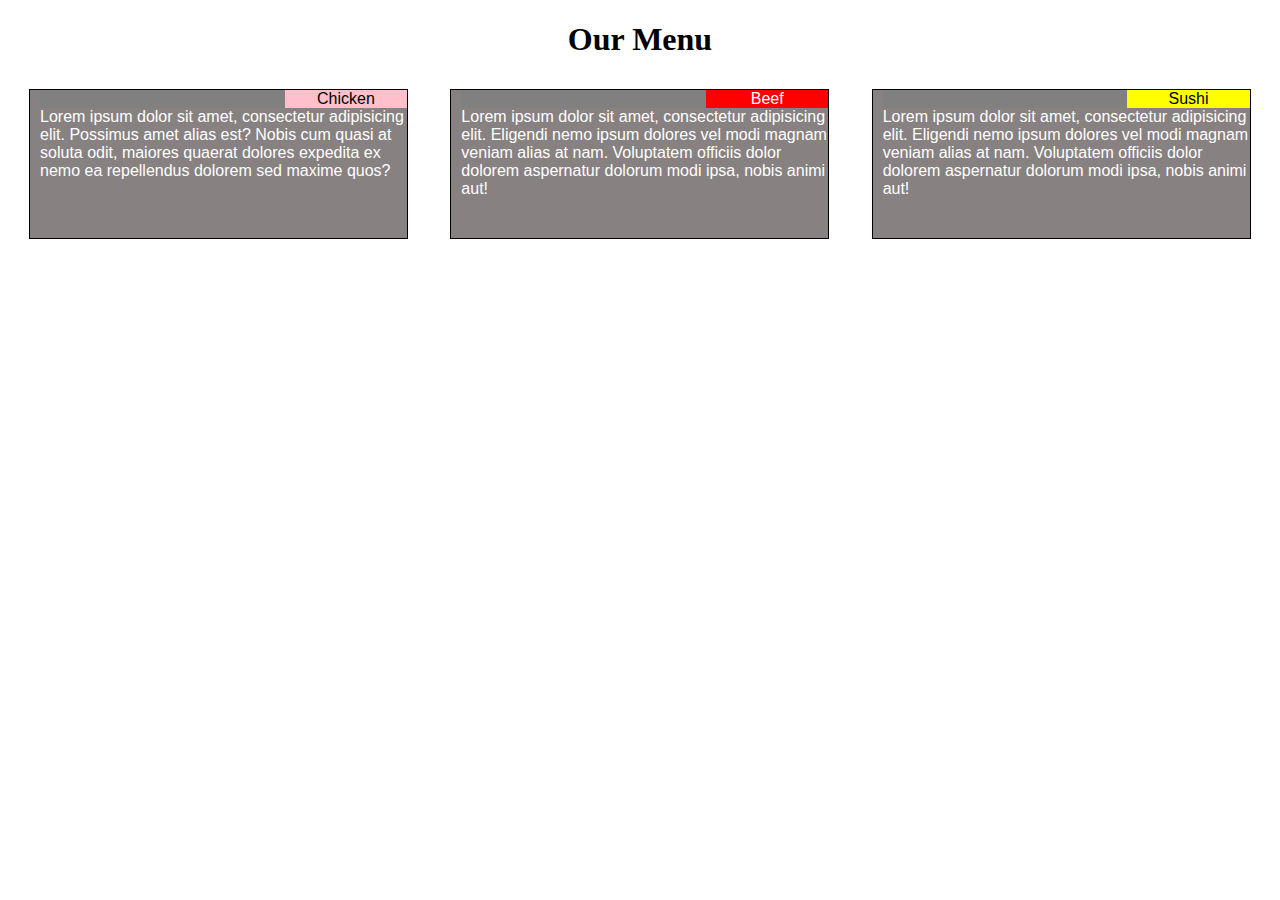
<file: module2-solution/index.html>
<!DOCTYPE html>
<html>
<head>
<meta charset="utf-8">
<meta name="viewport" content="width=device-width, initial-scale=1">
<title>Assignment Solution for Module 2</title>
<link rel="stylesheet" href="css/styles.css">
<style>


</style>
</head>
<body>
<h1>Our Menu</h1>

<div class="row">
  <div class="col-lg-4 col-md-6">
    <p>
      <a class="col-lg-8 col-md-8 col-sm-9 label-blank"> blank </a>
      <a class="col-lg-4 col-md-4 col-sm-3 label-Chicken"> Chicken </a>
      Lorem ipsum dolor sit amet, consectetur adipisicing elit. 
      Possimus amet alias est? Nobis cum quasi at soluta odit, 
      maiores quaerat dolores expedita ex nemo ea repellendus 
      dolorem sed maxime quos?
    </p>
  </div>
  <div class="col-lg-4 col-md-6">
    <p>
      <a class="col-lg-8 col-md-8 col-sm-9 label-blank"> blank </a>
      <a class="col-lg-4 col-md-4 col-sm-3 label-beef"> Beef </a>
      Lorem ipsum dolor sit amet, consectetur adipisicing elit.
       Eligendi nemo ipsum dolores vel modi magnam veniam
       alias at nam. Voluptatem officiis dolor dolorem 
       aspernatur dolorum modi ipsa, nobis animi aut!
    </p>
  </div>
  <div class="col-lg-4 col-md-12">
    <p>
      <a class="col-lg-8 col-md-9 col-sm-9 label-blank"> blank </a>
      <a class="col-lg-4 col-md-3 col-sm-3 label-sushi">Sushi </a>
      Lorem ipsum dolor sit amet, consectetur adipisicing elit.
      Eligendi nemo ipsum dolores vel modi magnam veniam
      alias at nam. Voluptatem officiis dolor dolorem 
      aspernatur dolorum modi ipsa, nobis animi aut!
    </p>
  </div>
</div>

</body>
</html>
</file>
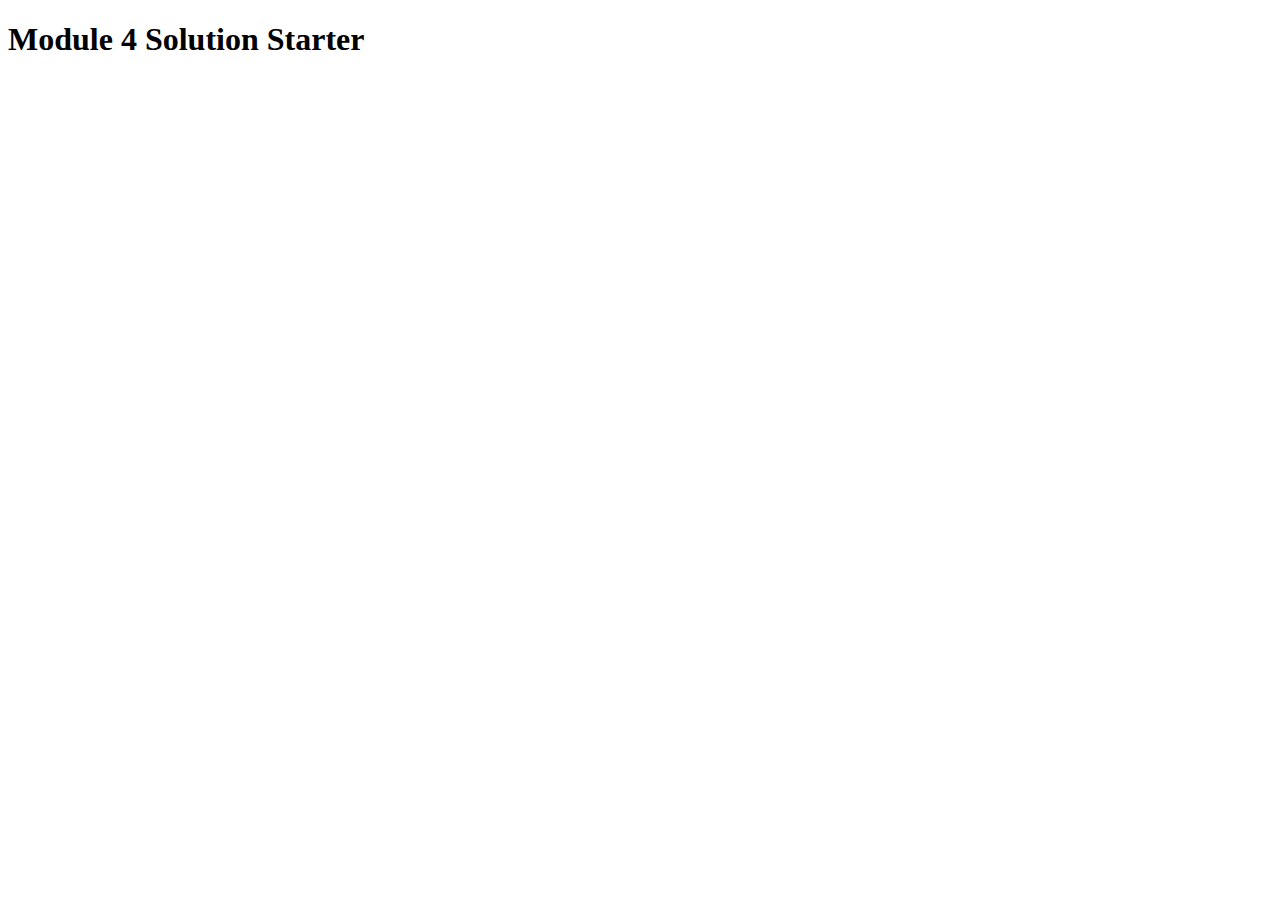
<file: module4-solution/index.html>
<!DOCTYPE html>
<html>
<head>
  <meta charset="utf-8">
  <title>Module 4 Solution Starter</title>
  <script src="SpeakHello.js"></script>
  <script src="SpeakGoodBye.js"></script>
  <script src="script.js"></script>
</head>
<body>
  <h1>Module 4 Solution Starter</h1>
</body>
</html>
</file>
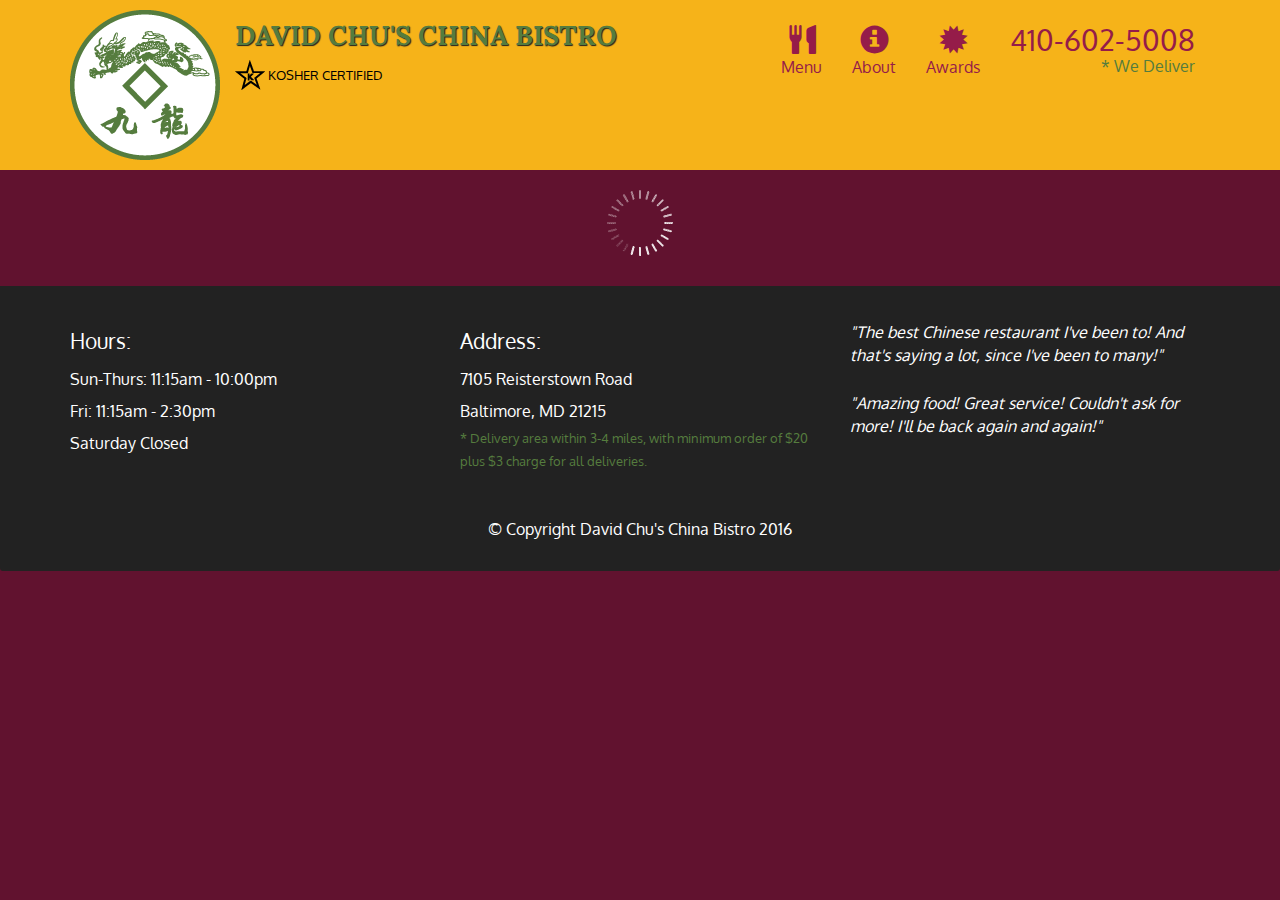
<file: module5-solution/index.html>
<!doctype html>
<html lang="en">
  <head>
    <meta charset="utf-8">
    <meta http-equiv="X-UA-Compatible" content="IE=edge">
    <meta name="viewport" content="width=device-width, initial-scale=1">
    <title>David Chu's China Bistro</title>
    <link rel="stylesheet" href="css/bootstrap.min.css">
    <link rel="stylesheet" href="css/styles.css">
    <link href='https://fonts.googleapis.com/css?family=Oxygen:400,300,700' rel='stylesheet' type='text/css'>
    <link href='https://fonts.googleapis.com/css?family=Lora' rel='stylesheet' type='text/css'>
  </head>
<body>
  <header>
    <nav id="header-nav" class="navbar navbar-default">
      <div class="container">
        <div class="navbar-header">
          <a href="index.html" class="pull-left visible-md visible-lg">
            <div id="logo-img" alt="Logo image"></div>
          </a>

          <div class="navbar-brand">
            <a href="index.html"><h1>David Chu's China Bistro</h1></a>
            <p>
              <img src="images/star-k-logo.png" alt="Kosher certification">
              <span>Kosher Certified</span>
            </p>
          </div>

          <button id="navbarToggle" type="button" class="navbar-toggle collapsed" data-toggle="collapse" data-target="#collapsable-nav" aria-expanded="false">
            <span class="sr-only">Toggle navigation</span>
            <span class="icon-bar"></span>
            <span class="icon-bar"></span>
            <span class="icon-bar"></span>
          </button>
        </div>
        
        <div id="collapsable-nav" class="collapse navbar-collapse">
           <ul id="nav-list" class="nav navbar-nav navbar-right">
            <li id="navHomeButton" class="visible-xs active">
              <a href="index.html">
                <span class="glyphicon glyphicon-home"></span> Home</a>
            </li>
            <li id="navMenuButton">
              <a href="#" onclick="$dc.loadMenuCategories();">
                <span class="glyphicon glyphicon-cutlery"></span><br class="hidden-xs"> Menu</a>
            </li>
            <li>
              <a href="#">
                <span class="glyphicon glyphicon-info-sign"></span><br class="hidden-xs"> About</a>
            </li>
            <li>
              <a href="#">
                <span class="glyphicon glyphicon-certificate"></span><br class="hidden-xs"> Awards</a>
            </li>
            <li id="phone" class="hidden-xs">
              <a href="tel:410-602-5008">
                <span>410-602-5008</span></a><div>* We Deliver</div>
            </li>
          </ul><!-- #nav-list -->
        </div><!-- .collapse .navbar-collapse -->
      </div><!-- .container -->
    </nav><!-- #header-nav -->
  </header>

  <div id="call-btn" class="visible-xs">
    <a class="btn" href="tel:410-602-5008">
    <span class="glyphicon glyphicon-earphone"></span>
    410-602-5008
    </a>
  </div>
  <div id="xs-deliver" class="text-center visible-xs">* We Deliver</div>

  <div id="main-content" class="container"></div>

  <footer class="panel-footer">
    <div class="container">
      <div class="row">
        <section id="hours" class="col-sm-4">
          <span>Hours:</span><br>
          Sun-Thurs: 11:15am - 10:00pm<br>
          Fri: 11:15am - 2:30pm<br>
          Saturday Closed
          <hr class="visible-xs">
        </section>
        <section id="address" class="col-sm-4">
          <span>Address:</span><br>
          7105 Reisterstown Road<br>
          Baltimore, MD 21215
          <p>* Delivery area within 3-4 miles, with minimum order of $20 plus $3 charge for all deliveries.</p>
          <hr class="visible-xs">
        </section>
        <section id="testimonials" class="col-sm-4">
          <p>"The best Chinese restaurant I've been to! And that's saying a lot, since I've been to many!"</p>
          <p>"Amazing food! Great service! Couldn't ask for more! I'll be back again and again!"</p>
        </section>
      </div>
      <div class="text-center">&copy; Copyright David Chu's China Bistro 2016</div>
    </div>
  </footer>

  <!-- jQuery (Bootstrap JS plugins depend on it) -->
  <script src="js/jquery-2.1.4.min.js"></script>
  <script src="js/bootstrap.min.js"></script>
  <script src="js/ajax-utils.js"></script>
  <script src="js/script.js"></script>
</body>
</html>
</file>
<file: module2-solution/css/styles.css>
/********** Base styles **********/
* {
    box-sizing: border-box;
  }
  h1 {
   text-align: center;
    margin-bottom: 15px;
  }
  
  .label-Chicken {
    text-align: center;
    background-color: pink;
    font-family: Arial, Helvetica, sans-serif;
    color: black;
  }

  .label-beef {
    text-align: center;
    background-color: red;
    font-family: Arial, Helvetica, sans-serif;
    color: white;
  }

  .label-sushi {
    text-align: center;
    background-color: yellow;
    font-family: Arial, Helvetica, sans-serif;
    color: black;
  }

  .label-blank {
    text-align: right;
    background-color: gray;
    font-family: Arial, Helvetica, sans-serif;
    color: gray;
  }
  
  
  p {
    border: 1px solid black;
    background-color: #888181;
    width: 90%;
    height: 150px;
    margin-right: auto;
    margin-left: auto; 
    padding-left: 10px;
    font-family: Arial, Helvetica, sans-serif;
    color: white;
  }

  /* Simple Responsive Framework. */
  .row {
    width: 100%;
    /*position: relative;*/
  }
  
  /********** Large devices only **********/
  @media (min-width: 992px) {
    .col-lg-1, .col-lg-2, .col-lg-3, .col-lg-4, .col-lg-5, .col-lg-6, .col-lg-7, .col-lg-8, .col-lg-9, .col-lg-10, .col-lg-11, .col-lg-12 {
      float: left;
      /*border: 1px solid green;*/
    }
    .col-lg-1 {
      width: 8.33%;
    }
    .col-lg-2 {
      width: 16.66%;
    }
    .col-lg-3 {
      width: 25%;
    }
    .col-lg-4 {
      width: 33.33%;
    }
    .col-lg-5 {
      width: 41.66%;
    }
    .col-lg-6 {
      width: 50%;
    }
    .col-lg-7 {
      width: 58.33%;
    }
    .col-lg-8 {
      width: 66.66%;
    }
    .col-lg-9 {
      width: 74.99%;
    }
    .col-lg-10 {
      width: 83.33%;
    }
    .col-lg-11 {
      width: 91.66%;
    }
    .col-lg-12 {
      width: 100%;
    }
  }
  
  /********** Medium devices only **********/
  @media (min-width: 768px) and (max-width: 991px) {
    .col-md-1, .col-md-2, .col-md-3, .col-md-4, .col-md-5, .col-md-6, .col-md-7, .col-md-8, .col-md-9, .col-md-10, .col-md-11, .col-md-12 {
      float: left; 
      /*border: 1px solid green;*/
    }
    .col-md-1 {
      width: 8.33%;
    }
    .col-md-2 {
      width: 16.66%;
    }
    .col-md-3 {
      width: 25%;
    }
    .col-md-4 {
      width: 33.33%;
     }
    .col-md-5 {
      width: 41.66%;
    }
    .col-md-6 {
      width: 50%;
    }
    .col-md-7 {
      width: 58.33%;
    }
    .col-md-8 {
      width: 66.66%;
    }
    .col-md-9 {
      width: 74.99%;
    }
    .col-md-10 {
      width: 83.33%;
    }
    .col-md-11 {
      width: 91.66%;
    }
    .col-md-12 {
      width: 105%;
      margin-left: -25px;
    }
  }

  /********** Small devices only **********/
  @media (max-width: 767px) {
    .col-sm-1, .col-sm-2, .col-sm-3, .col-sm-4, .col-sm-5, .col-sm-6, .col-sm-7, .col-sm-8, .col-sm-9, .col-sm-10, .col-sm-11, .col-sm-12 {
      float: left;
      /*border: 1px solid green;*/
    }
    .col-sm-1 {
      width: 8.33%;
    }
    .col-sm-2 {
      width: 16.66%;
    }
    .col-sm-3 {
      width: 25%;
    }
    .col-sm-4 {
      width: 33.33%;
    }
    .col-sm-5 {
      width: 41.66%;
    }
    .col-sm-6 {
      width: 50%;
    }
    .col-sm-7 {
      width: 58.33%;
    }
    .col-sm-8 {
      width: 66.66%;
    }
    .col-sm-9 {
      width: 74.99%;
    }
    .col-sm-10 {
      width: 83.33%;
    }
    .col-sm-11 {
      width: 91.66%;
    }
    .col-sm-12 {
      width: 100%;
    }
  }
</file>
<file: module5-solution/css/styles.css>
body {
  font-size: 16px;
  color: #fff;
  background-color: #61122f;
  font-family: 'Oxygen', sans-serif;
}

/** HEADER **/
#header-nav {
  background-color: #f6b319;
  border-radius: 0;
  border: 0;
}

#logo-img {
  background: url('../images/restaurant-logo_large.png') no-repeat;
  width: 150px;
  height: 150px;
  margin: 10px 15px 10px 0;
}

.navbar-brand {
  padding-top: 25px;
}
.navbar-brand h1 { /* Restaurant name */
  font-family: 'Lora', serif;
  color: #557c3e;
  font-size: 1.5em;
  text-transform: uppercase;
  font-weight: bold;
  text-shadow: 1px 1px 1px #222;
  margin-top: 0;
  margin-bottom: 0;
  line-height: .75;
}
.navbar-brand a:hover, .navbar-brand a:focus {
  text-decoration: none;
}
.navbar-brand p { /* Kosher cert */
  color: #000;
  text-transform: uppercase;
  font-size: .7em;
  margin-top: 15px;
}
.navbar-brand p span { /* Star-K */
  vertical-align: middle;
}

#nav-list {
  margin-top: 10px;
}
#nav-list a {
  color: #951C49;
  text-align: center;
}
#nav-list a:hover {
  background: #E7E7E7;
}
#nav-list a span {
  font-size: 1.8em;
}

#phone {
  margin-top: 5px;
}
#phone a { /* Phone number */
  text-align: right;
  padding-bottom: 0;
}
#phone div { /* We Deliver */
  color: #557c3e;
  text-align: right;
  padding-right: 15px;
}

.navbar-header button.navbar-toggle, .navbar-header .icon-bar {
  border: 1px solid #61122f;
}
.navbar-header button.navbar-toggle {
  clear: both;
  margin-top: -30px;
}
/* END HEADER */

/* FOOTER */
.panel-footer {
  margin-top: 30px;
  padding-top: 35px;
  padding-bottom: 30px;
  background-color: #222;
  border-top: 0;
}
.panel-footer div.row {
  margin-bottom: 35px;
}
#hours, #address {
  line-height: 2;
}
#hours > span, #address > span {
  font-size: 1.3em;
}
#address p {
  color: #557c3e;
  font-size: .8em;
  line-height: 1.8;
}
#testimonials {
  font-style: italic;
}
#testimonials p:nth-child(2) {
  margin-top: 25px;
}
/* END FOOTER */



/* HOME PAGE */
.container .jumbotron {
  box-shadow: 0 0 50px #3F0C1F;
  border: 2px solid #3F0C1F;
}

#menu-tile, #specials-tile, #map-tile {
  height: 250px;
  width: 100%;
  margin-bottom: 15px;
  position: relative;
  border: 2px solid #3F0C1F;
  overflow: hidden;
}
#menu-tile:hover, #specials-tile:hover, #map-tile:hover {
  box-shadow: 0 1px 5px 1px #cccccc;
}
#menu-tile {
  background: url('../images/menu-tile.jpg') no-repeat;
  background-position: center;
}
#specials-tile {
  background: url('../images/specials-tile.jpg') no-repeat;
  background-position: center;
}
#menu-tile span, #specials-tile span, #map-tile span {
  position: absolute;
  bottom: 0;
  right: 0;
  width: 100%;
  text-align: center;
  font-size: 1.6em;
  text-transform: uppercase;
  background-color: #000;
  color: #fff;
  opacity: .8;
}
/* END HOME PAGE */

/* MENU CATEGORIES PAGE */
.category-tile { 
  position: relative;
  border: 2px solid #3F0C1F;
  overflow: hidden;
  width: 200px;
  height: 200px;
  margin: 0 auto 15px;
}
.category-tile span {
  position: absolute;
  bottom: 0;
  right: 0;
  width: 100%;
  text-align: center;
  font-size: 1.2em;
  text-transform: uppercase;
  background-color: #000;
  color: #fff;
  opacity: .8;
}
.category-tile:hover {
  box-shadow: 0 1px 5px 1px #cccccc;
}

#menu-categories-title + div {
  margin-bottom: 50px;
}
/* END MENU CATEGORIES PAGE */

/* SINGLE CATEGORY PAGE */
.menu-item-tile {
  margin-bottom: 25px;
}
.menu-item-tile hr {
  width: 80%;
}
.menu-item-tile .menu-item-price {
  font-size: 1.1em;
  text-align: right;
  margin-top: -15px;
  margin-right: -15px;
}
.menu-item-tile .menu-item-price span {
  font-size: .6em;
}
.menu-item-photo {
  position: relative;
  border: 2px solid #3F0C1F; 
  overflow: hidden;
  padding: 0;
  margin-right: -15px;
  margin-left: auto;
  margin-bottom: 20px;
  max-width: 250px;
}
.menu-item-photo div {
  position: absolute;
  bottom: 0;
  right: 0;
  width: 80px;
  background-color: #557c3e;
  text-align: center;
}
.menu-item-description {
  padding-right: 30px;
}
h3.menu-item-title {
  margin: 0 0 10px;
}
.menu-item-details {
  font-size: .9em;
  font-style: italic;
}
/* END SINGLE CATEGORY PAGE */


/********** Large devices only **********/
@media (min-width: 1200px) {
  .container .jumbotron {
    background: url('../images/jumbotron_1200.jpg') no-repeat;
    height: 675px;
  }
}

/********** Medium devices only **********/
@media (min-width: 992px) and (max-width: 1199px) {
  /* Header */
  #logo-img {
    background: url('../images/restaurant-logo_medium.png') no-repeat;
    width: 100px;
    height: 100px;
    margin: 5px 5px 5px 0;
  }
  /* End Header */

  /* Home Page */
  .container .jumbotron {
    background: url('../images/jumbotron_992.jpg') no-repeat;
    height: 558px;
  }
  /* End Home Page */
}

/********** Small devices only **********/
@media (min-width: 768px) and (max-width: 991px) {
  /* Home Page */
  .container .jumbotron {
    background: url('../images/jumbotron_768.jpg') no-repeat;
    height: 432px;
  }
  /* End Home Page */
}

/********** Extra small devices only **********/
@media (max-width: 767px) {
  /* Header */
  .navbar-brand {
    padding-top: 10px;
    height: 80px;
  }
  .navbar-brand h1 { /* Restaurant name */
    padding-top: 10px;
    font-size: 5vw; /* 1vw = 1% of viewport width */
  }
  .navbar-brand p { /* Kosher cert */
    font-size: .6em;
    margin-top: 12px;
  }
  .navbar-brand p img { /* Star-K */
    height: 20px;
  }

  #collapsable-nav a { /* Collapsed nav menu text */
    font-size: 1.2em;
  }
  #collapsable-nav a span { /* Collapsed nav menu glyph */
    font-size: 1em;
    margin-right: 5px;
  }

  #call-btn > a {
    font-size: 1.5em;
    display: block;
    margin: 0 20px;
    padding: 10px;
    border: 2px solid #fff;
    background-color: #f6b319;
    color: #951c49;
  }
  #xs-deliver {
    margin-top: 5px;
    font-size: .7em;
    letter-spacing: .1em;
    text-transform: uppercase;
  }
  /* End Header */

  /* Footer */
  .panel-footer section {
    margin-bottom: 30px;
    text-align: center;
  }
  .panel-footer section:nth-child(3) {
    margin-bottom: 0; /* margin already exists on the whole row */
  }
  .panel-footer section hr {
    width: 50%;
  }
  /* End Footer */

  /* Home Page */
  .container .jumbotron {
    margin-top: 30px;
    padding: 0;
  }
  #menu-tile, #specials-tile {
    width: 360px;
    margin: 0 auto 15px;
  }

  .menu-item-photo {
    margin-right: auto;
  }
  .menu-item-tile .menu-item-price {
    text-align: center;
  }
  .menu-item-description {
    text-align: center;;
  }
}


/********** Super extra small devices Only :-) (e.g., iPhone 4) **********/
@media (max-width: 479px) {
  /* Header */
  .navbar-brand h1 { /* Restaurant name */
    padding-top: 5px;
    font-size: 6vw;
  }
  /* End Header */
  
  /* Home page */
  #menu-tile, #specials-tile {
    width: 280px;
    margin: 0 auto 15px;
  }

  .col-xxs-12 {
    position: relative;
    min-height: 1px;
    padding-right: 15px;
    padding-left: 15px;
    float: left;
    width: 100%;
  }
}
</file>
